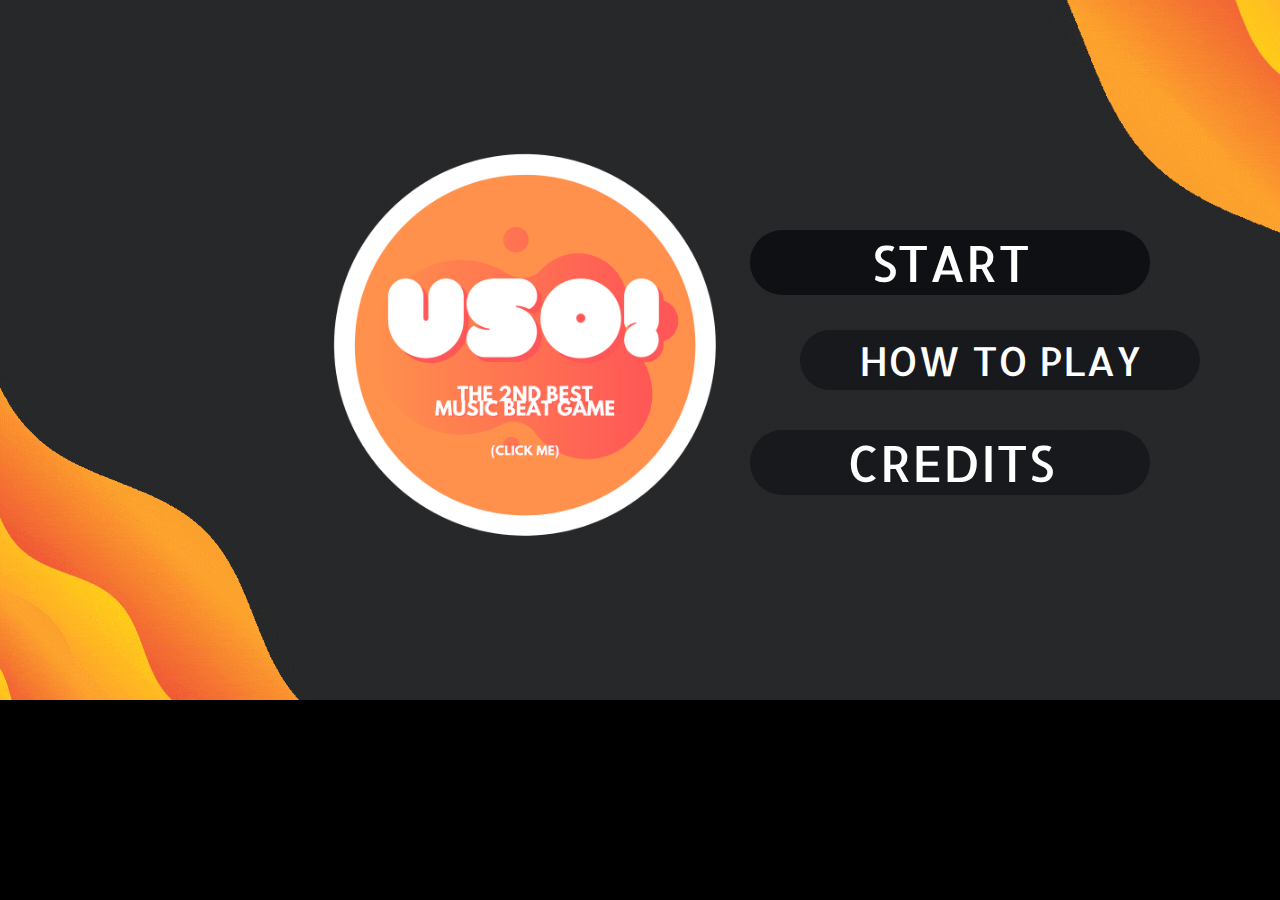
<file: index.html>
<!DOCTYPE html>
<html lang="en">
<head>
    <link rel="stylesheet" href="homepage.css">
<title>USO!</title>
    <script src="circle.js"></script>
    <link rel="preconnect" href="https://fonts.googleapis.com">
<link rel="preconnect" href="https://fonts.gstatic.com" crossorigin>
<link href="https://fonts.googleapis.com/css2?family=Allerta&display=swap" rel="stylesheet">
</head>
    <body>
        <div id="body">
     <div id="logo" onclick="myFunction()">
     </div>
     <div id="startbutton" onclick="location.href = 'https://dhaocampo.github.io/UsO/osu.html' ">
      START
    </div>
    <div id="instructions" onclick="instructions()">
      HOW TO PLAY
    </div>
    <div id="about" onclick="about()">CREDITS</div>
     <audio id="myAudio" >
        <source src="beat.mp3" type="audio/mpeg">
      </audio>
        </div>


      

      <script>
        var counter=0;
      function myFunction() {
    if (counter==0) {
      var x = document.getElementById("myAudio").play();
        document.getElementById("myAudio").loop = true;
        document.getElementById("logo").classList.add('beat');
    counter++;
    }
    else {
      var x = document.getElementById("myAudio");
      x.pause();
x.currentTime = 0;
        document.getElementById("myAudio").loop = false;
        document.getElementById("logo").classList.remove('beat');
    counter=0;
      }
    }
      </script>
      <script>
 function instructions() {
  var page = document.createElement("div");
  var modal = document.createElement("div");
        modal.setAttribute('id','modal');
             document.getElementById("body").appendChild(modal);
page.setAttribute('id','page');
document.getElementById("body").appendChild(page);
page.innerHTML = "<h1>HOW TO PLAY</h1><button id='yay'>X</button><p>The aim of the game is to click the circles to the beat to get points and to extend the timer, If the timer(the line at the bottom) reaches zero u lose. Clicking the circle when the ring is very small (as seen below) will get you extra points and will lengthen your timer; you can tell what you got based on the header above. Failure to click the circle at all will minus points and will shorten your timer.When you enter the page click the USO! button to start the game.restart the browser if the music doesnt play immediately. The most important rule is too have fun :))<div id='photo' </div> "
document.getElementById("yay").addEventListener("click", gonelmao);

function gonelmao(){
  document.getElementById("page").remove();
  document.getElementById("modal").remove();
}

}
 </script>
      <script>
        function about() {
         var page = document.createElement("div");
         var modal = document.createElement("div");
               modal.setAttribute('id','modal');
                    document.getElementById("body").appendChild(modal);
       page.setAttribute('id','page');
       document.getElementById("body").appendChild(page);
       page.innerHTML = "<h1>Credits</h1><button id='yay'>X</button><p> This game was inspired by: OSU! <br><br>Developers: Stephen Tunaya, Mathew Angeles, Dennise Haze Ocampo <br><br> Music: Unravel - https://archive.org/details/Unravel_201803 Homepage - EXplorer-Billy From soundtrap<br><br>Wallpaper - https://www.teahub.io/viewwp/imTRow_tokyo-ghoul-wallpaper-8k/  </p>"
       document.getElementById("yay").addEventListener("click", gonelmao);
       
       function gonelmao(){
         document.getElementById("page").remove();
         document.getElementById("modal").remove();
       }
       
       }
        </script>


      </body>
</html>
</file>
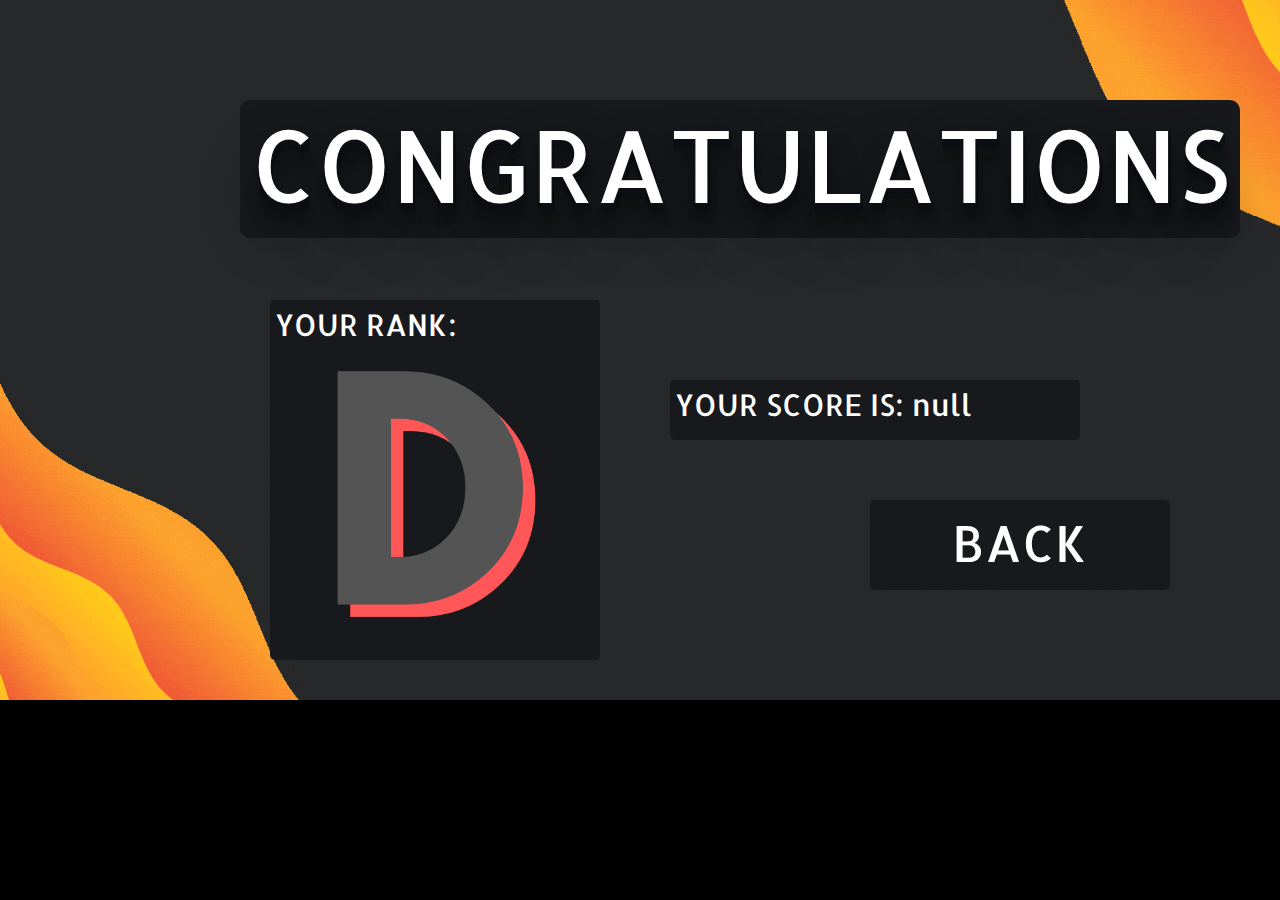
<file: congrats.html>
<!DOCTYPE html>
<html lang="en">
<head>
    <title>CONGRATS</title>
    <link rel="stylesheet" href="osu.css">
      <link rel="stylesheet" href="endscreen.css">
      <link rel="stylesheet" href="congrats.css">
    <script src="circle.js"></script>
    <link rel="preconnect" href="https://fonts.googleapis.com">
<link rel="preconnect" href="https://fonts.gstatic.com" crossorigin>
<link href="https://fonts.googleapis.com/css2?family=Allerta&display=swap" rel="stylesheet">

</head>
    <body>

<div id="body">
<div id="congrats">
CONGRATULATIONS
</div>

<div id="score">YOUR RANK:<div id="photo"></div><p id="endscore">YOUR SCORE IS: </p> </div>





<div class="back" onclick="location.href = 'https://dhaocampo.github.io/UsO/' ">BACK</div>
</div>

        <script>
        const x = localStorage.getItem('rank');
                const y = localStorage.getItem('endscore');
document.getElementById("endscore").innerHTML += y;
      if(x == "D"){
      document.getElementById("photo").style.backgroundImage = "url('D.png')";
      }
      if(x == "C"){
      document.getElementById("photo").style.backgroundImage = "url('C.png')";
      }
      if(x == "B"){
      document.getElementById("photo").style.backgroundImage = "url('B.png')";
      }
      if(x == "A"){
      document.getElementById("photo").style.backgroundImage = "url('A.png')";
      }
      if(x == "S"){
      document.getElementById("photo").style.backgroundImage = "url('S.png')";
      }
      </script>

    </body>
    
</html>
</file>
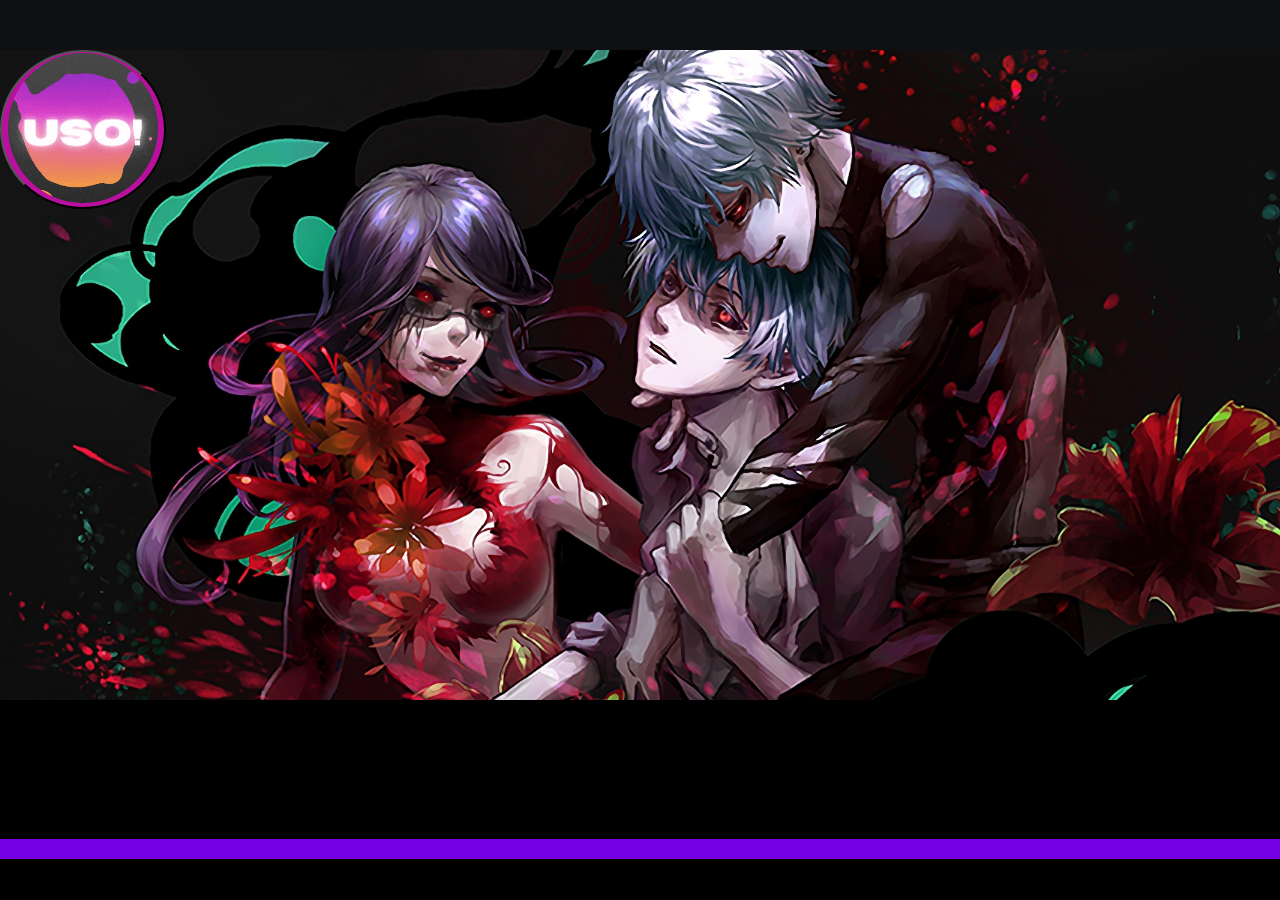
<file: osu.html>
<!DOCTYPE html>
<html lang="en">
<head>
    <title>UsO! </title>
    <link rel="stylesheet" href="osu.css">
      <link rel="stylesheet" href="endscreen.css">
    <script src="circle.js"></script>
    <link rel="preconnect" href="https://fonts.googleapis.com">
<link rel="preconnect" href="https://fonts.gstatic.com" crossorigin>
<link href="https://fonts.googleapis.com/css2?family=Allerta&display=swap" rel="stylesheet">
</head>
    <body>
<audio id = "Unravel">
  <source src = "Unravel.mp3" type = "audio/mpeg">
  <source src = "Unravel.ogg" type = "audio/ogg">
</audio>
<div id="body">
    <div id="header1">
        <p id="header">

        </p>
    </div>
    <button class = "button" id = "starto" onclick = 'gameBegin()'>
          <img alt="uso!" id="uso" src="OSU!.gif">
    </button>
          <div id="footer">
        </div>
</div>
    </body>

</html>
</file>
<file: homepage.css>
#logo{
    width: 450px;
    height: 450px;
    position: absolute;
    top: 120px;
    left: 300px;
    background-image: url("osu.png");
    background-size: cover;
    transition: all .5s;
}
.beat{
    animation-name:beat ;
    animation-duration:1.1s;
    transform-origin: center;
    animation-iteration-count: infinite;
}

p{
    font-family: 'Allerta', sans-serif;
    color: white;
    font-size: 20px;
    text-align:center ;
}
@keyframes beat{
    0%  {transform: scale(1);}
    25%  {transform: scale(1.1);}
    26%  {transform: scale(1);}
50%  {transform: scale(1.15);}
51%  {transform: scale(1);}
75%  {transform: scale(1.1);}
76%  {transform: scale(1);}
99%  {transform: scale(1.15);}
100%  {transform: scale(1);}

}

body{
    background-color: black;
    padding: 0px;
    margin: 0px;
}
#body{
    width: 1440px;
        height:700px;
        background-image:url("home.gif");
        background-size: cover;
        padding: 0px;
        margin: 0px;
        margin-left: auto;
        margin-right:auto;
    }

#startbutton{
    width: 400px;
    height: 60px;
    position: absolute;
    top: 230px;
    padding-bottom: 5px;
    font-family: 'Allerta', sans-serif;
    color: white;
    font-size: 50px;
    text-align: center;
    left: 750px;
 background-color:#0f1014;
 border-radius: 50px;
 transition: all .5s;
}

#instructions{
    width: 400px;
    height: 55px;
    position: absolute;
    top: 330px;
    left: 800px;
 background-color:rgb(23, 25, 29);
 color:white;
 padding-top: 5px;
 border-radius: 50px;
 font-family: 'Allerta', sans-serif;
 font-size: 40px;
 text-align: center;
 transition: all .5s;
}

#page{
    width: 800px;
    height: 500px;  
    padding: 10px;
    position: absolute;
    top: 100px;
    left:320px ;
    z-index:1000;
    border-radius: 5px;
    background-image:url("home.gif");
    box-shadow: -1px 1px 5px 9px rgba(0,0,0,0.75);
    z-index: 1000000;
}

#modal{
    position: absolute;
    top: 0px;
    height: 700px;
    width:1440px;
background-color: rgba(0,0,0,0.75);
    transform:scaleY(1);
    z-index: 45555;
    padding-bottom: 10px;
    font-family: 'Allerta', sans-serif;
    z-index:45554;
}

#yay{
position: absolute;
top: 10px;
left: 10px;
    width: 50px;
    height:50px;
    border: none;
    color: white;
    font-size: 30px;
    background-color: rgb(23, 25, 29);
    font-family: 'Allerta', sans-serif;
    border-radius: 100%;
}
h1{
    color:white;  
    font-family: 'Allerta', sans-serif;
    text-align: center;
}
#about{
    width: 400px;
    height: 60px;
    position: absolute;
    top: 430px;
    left: 750px;
 background-color:rgb(23, 25, 29);
 color:white;
 border-radius: 50px;
 font-family: 'Allerta', sans-serif;
 font-size: 50px;
 text-align: center;
 padding-bottom: 5px;
transition: all .5s;
}

#photo{
    background-image: url("PERFECT.png");
    width: 230px;
    height: 230px;
    margin-left: 265px;
    background-size: cover;

}
#startbutton:hover{

    background-color: rgb(28, 34, 43);
    transform: scale(1.1);
}

#about:hover{

    background-color: rgb(28, 34, 43);
    transform: scale(1.1);
}


#instructions:hover{
   
    background-color: rgb(28, 34, 43);
    transform: scale(1.1);
}

#logo:hover{
    transform: scale(1.1);
}
</file>
<file: osu.css>
#body{
    width: 1440px;
        height:700px;
        background-image: url('34-349511_tokyo-ghoul-wallpaper-8k.jpg');
        background-size: cover;
        padding: 0px;
        margin: 0px;
        margin-left: auto;
        margin-right:auto;
    }
#starto {
        background-color:#BB109F;
        border-radius:100%;
    }
    #uso {
        border-radius:100%;
    }
    body{
        padding: 0px;
        margin: 0px;
        background-color: black;
    }

    #slide{
        width:500px;
        height:100px;
        border-radius: 200px;
        background-color: orangered;
        position: relative;
        top: 300px;
        left: 200px;
    }

    #slide1{
        width:500px;
        height:100px;
        border-radius: 200px;
        background-color: orangered;
        position: relative;
        top: 200px;
        transform: rotate(60deg);
    left: 700px;
    }

    .ball{
        width:100px;
        height:100px;
        border-radius: 100%;
        transition: linear 1.3s;
        background-color: brown;
        position: relative;
        left:-50px;
    }

    .ball1{
        width:100px;
        height:100px;
        border-radius: 100%;
        transition: linear 2s;
        background-color: brown;
        position: relative;
        left:-50px;
        transform: rotate(60deg);
    }

    .end{
        position: relative;
        top:250px;
        height: 100px;
        animation-name: gameover;
        animation-duration: 1s;
        background-color: aqua;
        transform:scaleY(7);
        z-index: 1000000;
    }

    @keyframes gameover{
        0%   {transform: scaleY(1);}
        100% {transform: scaleY(7);}
    }
    .circle{
        height: 100px;
        width: 100px;
        border-radius: 100%;
        background-color: aquamarine;
    }

    #element{
        position: fixed;
        top:200px;
        left:200px;
        background-color: aquamarine;
    }

    #element1{
        position: fixed;
        top:300px;
        left:300px;
        background-color: aquamarine;
    }
    #element2{
        position: fixed;
        top:400px;
        left:400px;
        background-color:pink;
    }
    #element3{
        position: fixed;
        top:300px;
        left:500px;
        background-color:pink;
    }

    #element4{
        position: fixed;
        top:300px;
        left:600px;
        background-color:blanchedalmond;
    }

    #element5{
        position: fixed;
        top:100px;
        left:600px;
        background-color:blanchedalmond;
    }
    #element6 {
        position:fixed;
        top:400px;
        left:700px;
        background-color:plum;
    }
    #element7 {
        position:fixed;
        top:200px;
        left:700px;
        background-color:plum;
    }
    #element8 {
        position:fixed;
        top:300px;
        left:800px;
        background-color: aquamarine;
    }
    #element9 {
        position:fixed;
        top:400px;
        left:700px;
        background-color: palevioletred;
    }
    #element10 {
        position:fixed;
        top:200px;
        left:700px;
        background-color: palevioletred;
    }
    #element11 {
        position:fixed;
        top:300px;
        left:300px;
        background-color:pink;
    }
    #element12 {
        position:fixed;
        top:400px;
        left:400px;
        background-color:pink;
    }
    #element13 {
        position:fixed;
        top:400px;
        left:600px;
        background-color:pink;
    }
    #element14 {
        position:fixed;
        top:400px;
        left:800px;
        background-color:blanchedalmond;
    }
    #element15 {
        position:fixed;
        top:200px;
        left:800px;
        background-color:blanchedalmond;
    }
    #element16 {
        position:fixed;
        top:500px;
        left:800px;
        background-color:blanchedalmond;
    }
    #element17 {
        position:fixed;
        top:500px;
        left:700px;
        background-color:plum;
    }
    #element18 {
        position:fixed;
        top:600px;
        left:450px;
        background-color:plum;
    }
    #element19 {
        position:fixed;
        top:200px;
        left:600px;
        background-color: aquamarine;
    }
    #element20 {
        position:fixed;
        top:400px;
        left:750px;
        background-color: aquamarine;
    }
    #element21 {
        position:fixed;
        top:200px;
        left:800px;
        background-color: palevioletred;
    }
    #element22 {
        position:fixed;
        top:200px;
        left:880px;
        background-color: palevioletred;
    }
    #element23 {
        position:fixed;
        top:300px;
        left: 950px;
        background-color:blanchedalmond;
    }
    #element24 {
        position:fixed;
        top:400px;
        left:950px;
        background-color:blanchedalmond;
    }
    #element25 {
        position:fixed;
        top:300px;
        left:600px;
        background-color:pink;
    }
    #element26 {
        position:fixed;
        top:300px;
        left:400px;
        background-color:pink;
    }
    #element27 {
        position:fixed;
        top:300px;
        left:700px;
        background-color:pink;
    }
    #element28 {
        position:fixed;
        top:400px;
        left:900px;
        background-color:olive;
    }

    #element29 {
        position:fixed;
        top:450px;
        left:1000px;
        background-color:olive;
    }
    #element30 {
        position:fixed;
        top:450px;
        left:1400px;
        background-color:olive;
    }
    #element31 {
        position:fixed;
        top:600px;
        left:850px;
        background-color:plum;
    }
    #element32 {
        position:fixed;
        top:600px;
        left:850px;
        background-color:plum;
    }
    #element33 {
        position:fixed;
        top:500px;
        left:980px;
        background-color:aquamarine;
    }
    #element34 {
        position:fixed;
        top:300px;
        left:300px;
        background-color:aquamarine;
    }
    #element35 {
        position:fixed;
        top:400px;
        left:900px;
        background-color:blanchedalmond;
    }
    #element36 {
        position:fixed;
        top:400px;
        left:1100px;
        background-color:blanchedalmond;
    }
    #element37 {
        position:fixed;
        top:450px;
        left:1200px;
        background-color:palevioletred;
    }
    #element38 {
        position:fixed;
        top:300px;
        left:1000px;
        background-color:palevioletred;
    }
    #element39 {
        position:fixed;
        top:100px;
        left:400px;
        background-color:paleturquoise;
    }
    #element40 {
        position:fixed;
        top:300px;
        left:500px;
        background-color:paleturquoise;
    }
    #element41 {
        position:fixed;
        top:500px;
        left:500px;
        background-color:olivedrab;
    }
    #element42 {
        position:fixed;
        top:450px;
        left:1000px;
        background-color:olivedrab;
    }
    #element43 {
        position:fixed;
        top:450px;
        left:800px;
        background-color:olivedrab;
    }
    #element44 {
        position:fixed;
        top:450px;
        left:600px;
        background-color:olive;
    }
    #element45 {
        position:fixed;
        top:350px;
        left:720px;
        background-color:olive;
    }

    #element46 {
        position:fixed;
        top: 60px;
        left:720px;
        background-color:plum;
    }
    #element47 {
        position:fixed;
        top:220px;
        left:720px;
        background-color:plum;
    }
    #element48 {
        position:fixed;
        top:380px;
        left:720px;
        background-color:plum;
    }
    #element49 {
        position:fixed;
        top: 540px;
        left:720px;
        background-color:plum;
    }
    #element50 {
        position:fixed;
        top: 460px;
        left:820px;
        background-color:pink;
    }
    #element51 {
        position:fixed;
        top: 240px;
        left:820px;
        background-color:pink;
    }
    #element52 {
        position:fixed;
        top: 60px;
        left:920px;
        background-color:blanchedalmond;
    }
    #element53 {
        position:fixed;
        top: 220px;
        left:920px;
        background-color:blanchedalmond;
    }
    #element54 {
        position:fixed;
        top: 380px;
        left:920px;
        background-color:blanchedalmond;
    }
    #element55 {
        position:fixed;
        top: 540px;
        left:920px;
        background-color:blanchedalmond;
    }
    #element56 {
        position:fixed;
        top: 460px;
        left: 620px;
        background-color:aquamarine;
    }
    #element57 {
        position:fixed;
        top: 240px;
        left:620px;
        background-color:aquamarine;
    }
    #element58 {
        position:fixed;
        top: 60px;
        left:520px;
        background-color:paleturquoise;
    }
    #element59 {
        position:fixed;
        top: 220px;
        left:520px;
        background-color:paleturquoise;
    }
    #element60 {
        position:fixed;
        top: 380px;
        left:520px;
        background-color:paleturquoise;
    }
    #element61 {
        position:fixed;
        top: 540px;
        left:520px;
        background-color:paleturquoise;
    }
    #element62 {
        position:fixed;
        top: 350px;
        left:620px;
        background-color:olive;
    }
    #element63 {
        position:fixed;
        top: 350px;
        left:820px;
        background-color:olive;
    }
    #element64 {
        position:fixed;
        top: 350px;
        left:620px;
        background-color:olive;
    }
    #element65 {
        position:fixed;
        top: 350px;
        left:820px;
        background-color:olivedrab;
    }
    #element66 {
        position:fixed;
        top: 350px;
        left:620px;
        background-color:olivedrab;
    }
    #element67 {
        position:fixed;
        top: 350px;
        left:820px;
        background-color:palevioletred;
    }
    #element68 {
        position:fixed;
        top: 150px;
        left:620px;
        background-color:palevioletred;
    }
    #element69 {
        position:fixed;
        top: 150px;
        left:820px;
        background-color:palevioletred;
    }
    #element70 {
        position:fixed;
        top: 350px;
        left:620px;
        background-color:pink;
    }
    #element71 {
        position:fixed;
        top: 350px;
        left:820px;
        background-color:pink;
    }
    #element72 {
        position:fixed;
        top: 550px;
        left:620px;
        background-color:plum;
    }
    #element73 {
        position:fixed;
        top: 550px;
        left:820px;
        background-color:plum;
    }
    #element74 {
        position:fixed;
        top: 350px;
        left:620px;
        background-color:blanchedalmond;
    }
    #element75 {
        position:fixed;
        top: 350px;
        left:820px;
        background-color:blanchedalmond;
    }
    #element76 {
        position:fixed;
        top: 150px;
        left:620px;
        background-color:paleturquoise;
    }
    #element77 {
        position:fixed;
        top: 150px;
        left:820px;
        background-color:paleturquoise;
    }
    #element78 {
        position:fixed;
        top: 350px;
        left:620px;
        background-color:aquamarine;
    }
    #element79 {
        position:fixed;
        top: 350px;
        left:820px;
        background-color:aquamarine;
    }
    #element80 {
        position:fixed;
        top: 350px;
        left:620px;
        background-color:olive;
    }
    #element81 {
        position:fixed;
        top: 350px;
        left:820px;
        background-color:olive;
    }
    #element82 {
        position:fixed;
        top: 350px;
        left:720px;
        background-color:#fc0303;
    }
    #element83 {
        position:fixed;
        top: 350px;
        left:720px;
        background-color:#fc7303;
    }
    #element84 {
        position:fixed;
        top: 350px;
        left:720px;
        background-color:#fce703;
    }
    #element85 {
        position:fixed;
        top: 350px;
        left:720px;
        background-color:#07fc03;
    }
    #element86 {
        position:fixed;
        top: 350px;
        left:720px;
        background-color:#0388fc;
    }
    #element87 {
        position:fixed;
        top: 350px;
        left:720px;
        background-color:#8003fc;
    }
    #element88 {
        position:fixed;
        top: 200px;
        left: 620px;
        background-color:magenta;
    }
    #element89 {
        position:fixed;
        top: 200px;
        left:820px;
        background-color:magenta;
    }
    #element90 {
        position:fixed;
        top: 500px;
        left:820px;
        background-color:magenta;
    }
    #element91 {
        position:fixed;
        top: 500px;
        left:620px;
        background-color:magenta;
    }
    #element92 {
        position:fixed;
        top: 200px;
        left:620px;
        background-color:magenta;
      }

    .ring{
        height: 120px;
        width: 120px;
        border-radius: 100%;
        border:solid 3px white;
        position: relative;
        right:13px;
        bottom: 13px;
        animation-name: ring;
        animation-duration: 2s;
        transform: scale(0);
    }
    @keyframes ring {
        0%   {transform: scale(1);}
        100% {transform: scale(0);}
      }

      .perfect{
    width: 100px;
    height: 50px;
    background-color: blanchedalmond;
    color: antiquewhite;
      }

      #header1{
          background-color: #0f1014;
          font-family: 'Allerta', sans-serif;
          font-size: 20px;
          text-align: center;
          padding: 0px;
          margin: 0px;
          height: 40px;
          padding-top: 10px;
      }

      #header{
      width: 100%;
        font-family: 'Allerta', sans-serif;
        font-size: 20px;
        text-align: center;
        padding: 0px;
        margin: 0px;
        color: white;
    }


      .animation{
        animation-name: word;
        animation-duration: .5s;
      }

      @keyframes word {
        0%   {transform: scale(0);}
        50%   {transform: scale(1.5);}
        100% {transform: scale(1);}
      }
      #footer{
          position: relative;
          background-color: #7600E4;
          height: 20px;
          top: 630px;
          left:0px;
          width:144px;
          transform: scaleX(10);
          transform-origin:left ;
          transition: all 1s linear ;
      }
</file>
<file: endscreen.css>
.end{
    position: absolute;
    top: 0px;
    height: 700px;
    width:1440px;
    animation-name: fade;
    animation-duration: 2s;
    background-image: url("gameover.gif");
    background-size: cover;
    transform:scaleY(1);
    z-index: 45555;
    padding-bottom: 10px;
    font-family: 'Allerta', sans-serif;
}

.end2{
    position: absolute;
    top: 0px;
    height: 700px;
    width:1440px;
    animation-name: gameover;
    animation-duration: 1s;
background-color: #0f1014;
    transform:scaleY(1);
    z-index: 45555;
    padding-bottom: 10px;
    font-family: 'Allerta', sans-serif;
    z-index:45554;
}

@keyframes gameover{
    0%  {transform: scale(0, .14);}
    20%  {transform: scale(1 ,.14);}
    30%   {transform: scaleY(.14);}
    100% {transform: scaleY(1);}
}

.restart{
    width: 300px;
    height:80px;
    position:absolute;
top:500px;
left: 870px;
   background-color: rgb(23, 25, 29);
padding-top: 10px;
    border-radius: 5px;
    font-size: 50px;
    text-align: center;
    color: white;
    animation-name:fade ;
animation-duration: 0.5s;
}

.restart:hover{
    color: rgb(219, 219, 219);
    background-color: rgb(28, 34, 43);
}

.gameover{
    width: 1000px;
    position:absolute;
    padding-bottom: 10px;
    background-color: rgb(23, 25, 29);
left: 220px;
top: 100px;
    font-size: 150px;
    color: white;
    text-align: center;
    border-radius: 10px;
    text-shadow: 1px 1px 1px #0f1014,
        1px 2px 1px #0f1014,
        1px 3px 1px #0f1014,
        1px 4px 1px #0f1014,
        1px 5px 1px #0f1014,
        1px 6px 1px #0f1014,
        1px 7px 1px #0f1014,
        1px 8px 1px #0f1014,
        1px 9px 1px #0f1014,
        1px 10px 1px #0f1014,
    1px 18px 6px rgba(16,16,16,0.4),
    1px 22px 10px rgba(16,16,16,0.2),
    1px 25px 35px rgba(16,16,16,0.2),
    1px 30px 60px rgba(16,16,16,0.4);
animation-name:fade ;
animation-duration: 0.5s;
}
@keyframes fade{
    0%  {opacity: 0;}
    100% {opacity: 1;}
}

.score{
    background-color: rgb(23, 25, 29);
    border-radius: 5px;
    color: white;
    position:absolute;
    top:500px;
    left: 270px;
    font-size:30px ;
    animation-name:wipe;
    animation-duration: 2s;
    padding: 5px;
    font-family: 'Allerta', sans-serif;
}

@keyframes wipe{
    0%  {transform: translate(-500px);}
    100% {transform: translate(0px);}
}
</file>
<file: congrats.css>
#endscore{
        background-color: rgb(23, 25, 29);
        width: 400px;
        height: 50px;
        border-radius: 5px;
        color:white;  
        font-family: 'Allerta', sans-serif;
        position:absolute;
        top:50px;
        left: 400px;
        font-size:30px ;
        animation-name:wipe;
        animation-duration: 2s;
        padding: 5px;
        font-family: 'Allerta', sans-serif;
    }

#body{
    width: 1440px;
        height:700px;
        background-image:url("home.gif");
        background-size: cover;
        padding: 0px;
        margin: 0px;
        margin-left: auto;
        margin-right:auto;
    }

    #congrats{
        width: 1000px;
    position:absolute;
    padding-bottom: 10px;
    background-color: rgb(23, 25, 29);
left: 240px;
top: 100px;
font-family: 'Allerta', sans-serif;
    font-size: 100px;
    color: white;
    text-align: center;
    border-radius: 10px;
    text-shadow: 1px 1px 1px #0f1014,
        1px 2px 1px #0f1014,
        1px 3px 1px #0f1014,
        1px 4px 1px #0f1014,
        1px 5px 1px #0f1014,
        1px 6px 1px #0f1014,
        1px 7px 1px #0f1014,
        1px 8px 1px #0f1014,
        1px 9px 1px #0f1014,
        1px 10px 1px #0f1014,
    1px 18px 6px rgba(16,16,16,0.4),
    1px 22px 10px rgba(16,16,16,0.2),
    1px 25px 35px rgba(16,16,16,0.2),
    1px 30px 60px rgba(16,16,16,0.4);
    }

    .back{
        width: 300px;
        height:80px;
        position:absolute;
    top:500px;
    left: 870px;
       background-color: rgb(23, 25, 29);
    padding-top: 10px;
        border-radius: 5px;
        font-size: 50px;
        text-align: center;
        color: white;
        animation-name:fade ;
    animation-duration: 0.5s;
    color:white;  
    font-family: 'Allerta', sans-serif;
    }
    
    #photo{
        width: 300px;
        height: 300px;
        background-image: url("D.png");
        background-size: cover;
    }

    #score{
        background-color: rgb(23, 25, 29);
        width: 320px;
        height: 350px;
        border-radius: 5px;
        color:white;  
        font-family: 'Allerta', sans-serif;
        position:absolute;
        top:300px;
        left: 270px;
        font-size:30px ;
        animation-name:wipe;
        animation-duration: 2s;
        padding: 5px;
        font-family: 'Allerta', sans-serif;
    }
</file>
